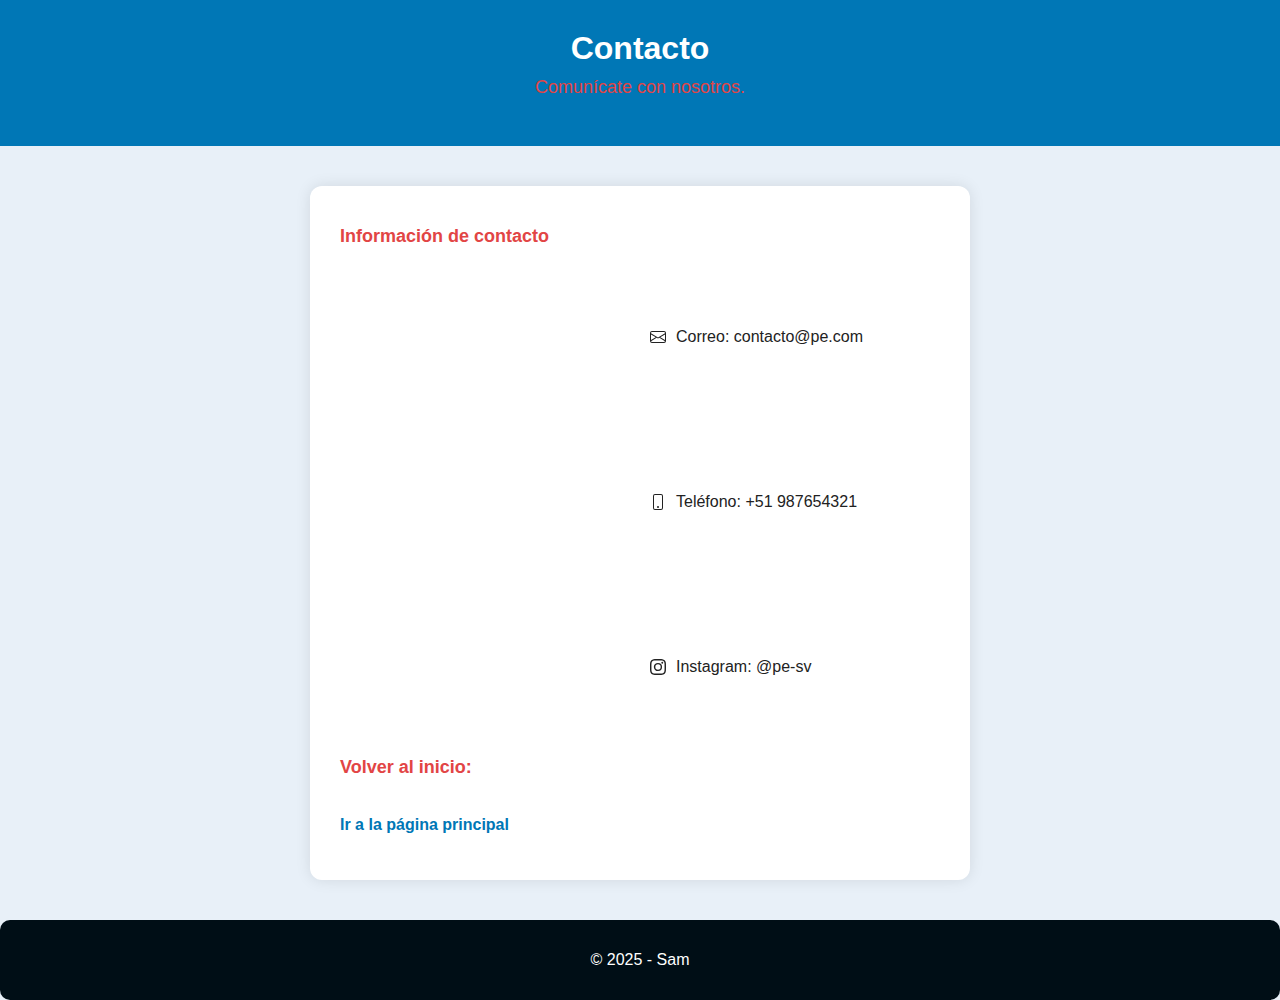
<file: contacto.html>
<!DOCTYPE html>
<html lang="es">
<head>
  <meta charset="UTF-8">
  <title>Contacto</title>
  <link rel="stylesheet" href="style.css">
</head>
<body class="pagina-contacto">

  <header class="encabezado">
    <h1 class="titulo">Contacto</h1>
    <p class="subtitulo">Comunícate con nosotros.</p>
  </header>

  <main class="contenido-principal">
    <section class="datos-contacto">
      <h2 class="subtitulo">Información de contacto</h2>

      <p><svg ...></svg>  <svg xmlns="http://www.w3.org/2000/svg" width="16" height="16" fill="currentColor" class="bi bi-envelope" viewBox="0 0 16 16">
  <path d="M0 4a2 2 0 0 1 2-2h12a2 2 0 0 1 2 2v8a2 2 0 0 1-2 2H2a2 2 0 0 1-2-2zm2-1a1 1 0 0 0-1 1v.217l7 4.2 7-4.2V4a1 1 0 0 0-1-1zm13 2.383-4.708 2.825L15 11.105zm-.034 6.876-5.64-3.471L8 9.583l-1.326-.795-5.64 3.47A1 1 0 0 0 2 13h12a1 1 0 0 0 .966-.741M1 11.105l4.708-2.897L1 5.383z"/>
</svg> Correo: contacto@pe.com</p>
      <p><svg ...></svg> <svg xmlns="http://www.w3.org/2000/svg" width="16" height="16" fill="currentColor" class="bi bi-phone" viewBox="0 0 16 16">
  <path d="M11 1a1 1 0 0 1 1 1v12a1 1 0 0 1-1 1H5a1 1 0 0 1-1-1V2a1 1 0 0 1 1-1zM5 0a2 2 0 0 0-2 2v12a2 2 0 0 0 2 2h6a2 2 0 0 0 2-2V2a2 2 0 0 0-2-2z"/>
  <path d="M8 14a1 1 0 1 0 0-2 1 1 0 0 0 0 2"/>
</svg> Teléfono: +51 987654321</p>
      <p><svg ...></svg> <svg xmlns="http://www.w3.org/2000/svg" width="16" height="16" fill="currentColor" class="bi bi-instagram" viewBox="0 0 16 16">
  <path d="M8 0C5.829 0 5.556.01 4.703.048 3.85.088 3.269.222 2.76.42a3.9 3.9 0 0 0-1.417.923A3.9 3.9 0 0 0 .42 2.76C.222 3.268.087 3.85.048 4.7.01 5.555 0 5.827 0 8.001c0 2.172.01 2.444.048 3.297.04.852.174 1.433.372 1.942.205.526.478.972.923 1.417.444.445.89.719 1.416.923.51.198 1.09.333 1.942.372C5.555 15.99 5.827 16 8 16s2.444-.01 3.298-.048c.851-.04 1.434-.174 1.943-.372a3.9 3.9 0 0 0 1.416-.923c.445-.445.718-.891.923-1.417.197-.509.332-1.09.372-1.942C15.99 10.445 16 10.173 16 8s-.01-2.445-.048-3.299c-.04-.851-.175-1.433-.372-1.941a3.9 3.9 0 0 0-.923-1.417A3.9 3.9 0 0 0 13.24.42c-.51-.198-1.092-.333-1.943-.372C10.443.01 10.172 0 7.998 0zm-.717 1.442h.718c2.136 0 2.389.007 3.232.046.78.035 1.204.166 1.486.275.373.145.64.319.92.599s.453.546.598.92c.11.281.24.705.275 1.485.039.843.047 1.096.047 3.231s-.008 2.389-.047 3.232c-.035.78-.166 1.203-.275 1.485a2.5 2.5 0 0 1-.599.919c-.28.28-.546.453-.92.598-.28.11-.704.24-1.485.276-.843.038-1.096.047-3.232.047s-2.39-.009-3.233-.047c-.78-.036-1.203-.166-1.485-.276a2.5 2.5 0 0 1-.92-.598 2.5 2.5 0 0 1-.6-.92c-.109-.281-.24-.705-.275-1.485-.038-.843-.046-1.096-.046-3.233s.008-2.388.046-3.231c.036-.78.166-1.204.276-1.486.145-.373.319-.64.599-.92s.546-.453.92-.598c.282-.11.705-.24 1.485-.276.738-.034 1.024-.044 2.515-.045zm4.988 1.328a.96.96 0 1 0 0 1.92.96.96 0 0 0 0-1.92m-4.27 1.122a4.109 4.109 0 1 0 0 8.217 4.109 4.109 0 0 0 0-8.217m0 1.441a2.667 2.667 0 1 1 0 5.334 2.667 2.667 0 0 1 0-5.334"/>
</svg> Instagram: @pe-sv</p>
    </section>

    <section class="enlace-inicio">
      <h3 class="subtitulo">Volver al inicio:</h3>
      <p><a href="index.html" class="enlace">Ir a la página principal</a></p>
    </section>
  </main>

  <footer class="pie">
    <p>© 2025 - Sam</p>
  </footer>

</body>
</html>
</file>
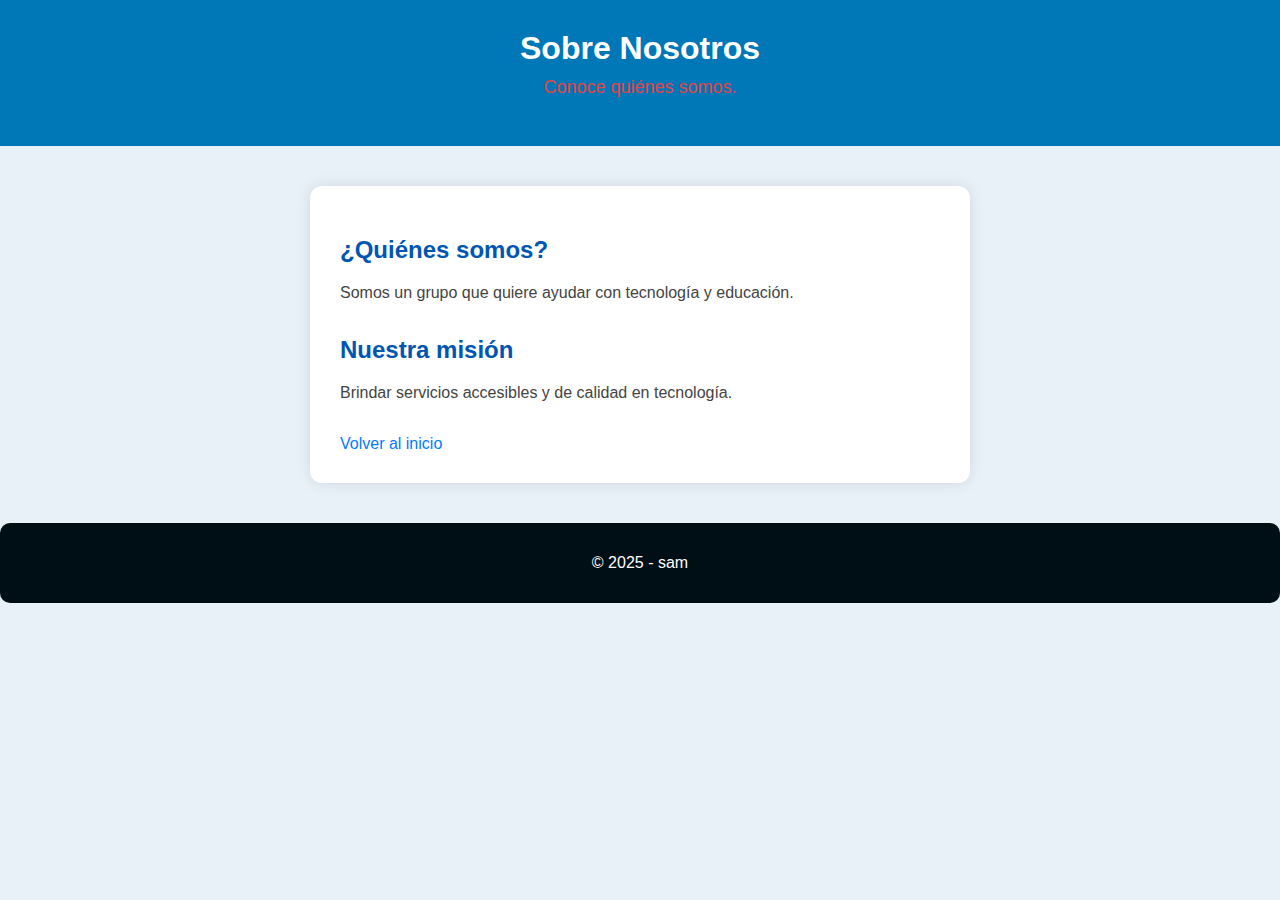
<file: nosotros.html>
<!DOCTYPE html>
<html lang="es">
<head>
  <meta charset="UTF-8">
  <title>Nosotros</title>
  <link rel="stylesheet" href="style.css">
</head>
<body class="pagina-nosotros">

  <header class="encabezado">
    <h1 class="titulo">Sobre Nosotros</h1>
    <p class="subtitulo">Conoce quiénes somos.</p>
  </header>

  <main class="contenido-principal">
    <section class="historia">
      <h2>¿Quiénes somos?</h2>
      <p>Somos un grupo que quiere ayudar con tecnología y educación.</p>
    </section>

    <section class="mision">
      <h2>Nuestra misión</h2>
      <p>Brindar servicios accesibles y de calidad en tecnología.</p>
    </section>

    <a href="index.html" class="enlace">Volver al inicio</a>
  </main>

  <footer class="pie">
    <p>© 2025 - sam</p>
  </footer>

</body>
</html>
</file>
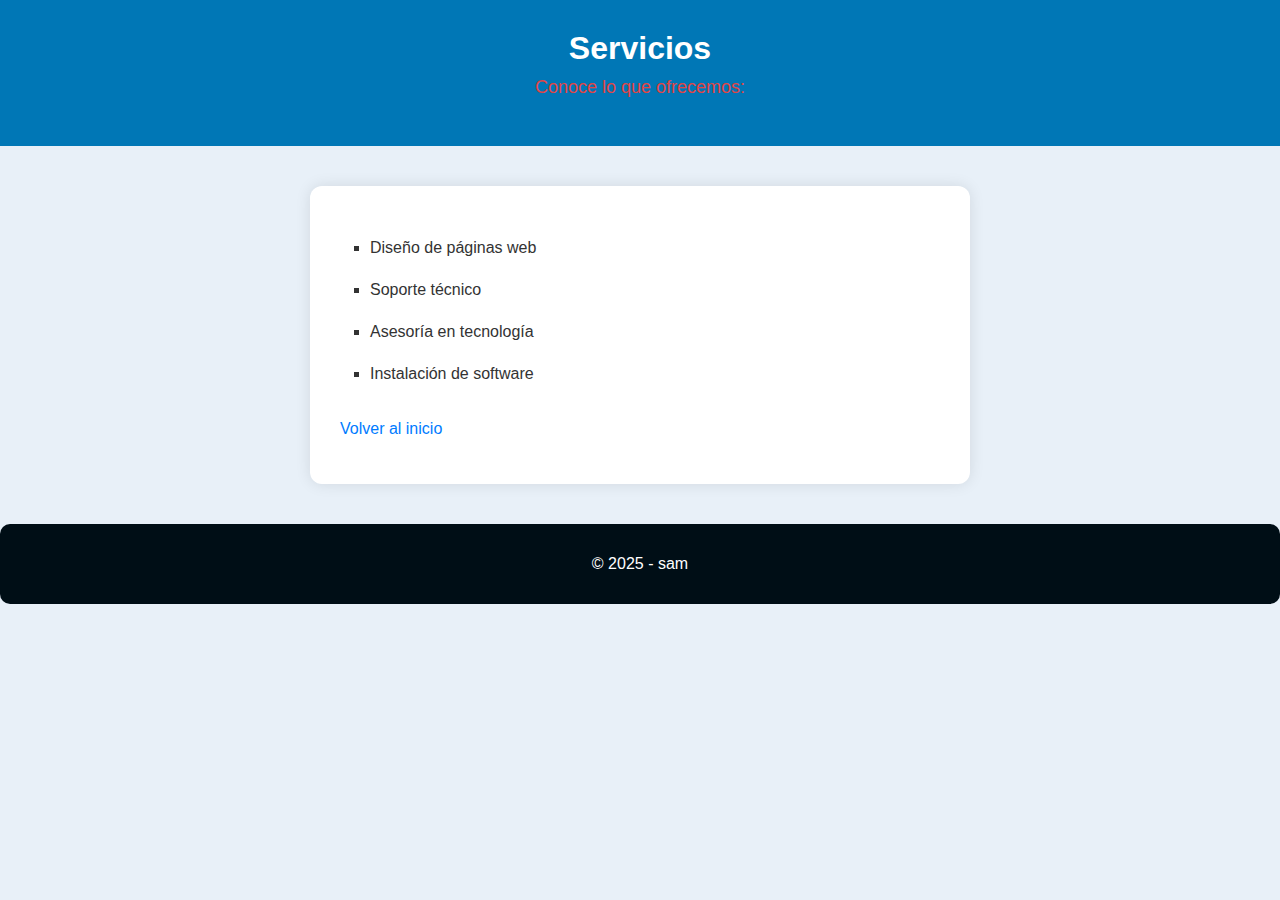
<file: servicios.html>
<!DOCTYPE html>
<html lang="es">
<head>
  <meta charset="UTF-8">
  <title>Servicios</title>
  <link rel="stylesheet" href="style.css">
</head>
<body class="pagina-servicios">

  <header class="encabezado">
    <h1 class="titulo">Servicios</h1>
    <p class="subtitulo">Conoce lo que ofrecemos:</p>
  </header>

  <main class="contenido-principal">
    <ul class="lista-servicios">
      <li>Diseño de páginas web</li>
      <li>Soporte técnico</li>
      <li>Asesoría en tecnología</li>
      <li>Instalación de software</li>
    </ul>

    <p><a href="index.html" class="enlace">Volver al inicio</a></p>
  </main>

  <footer class="pie">
    <p>© 2025 - sam</p>
  </footer>

</body>
</html>
</file>
<file: style.css>
/* Estilos generales */
body {
  font-family: Arial, sans-serif;
  background-color: #e8f0f8;
  color: #222;
  margin: 0;
  padding: 0;
}

/* Encabezado de la página */
.encabezado {
  background-color: #0077b6;
  color: white;
  padding: 30px 20px;
  text-align: center;
}

/* Títulos principales */
.titulo {
  margin: 0;
  font-size: 32px;
  color: white;
}

/* Subtítulos */
.subtitulo {
  font-size: 18px;
  margin-top: 10px;
  color: #e24545;
}

/* Enlaces */
a {
  color: #007BFF;
  text-decoration: none;
}

a:hover {
  text-decoration: underline;
}

/* Sección principal */
.contenido-principal {
  max-width: 600px;
  background-color: #ffffff;
  margin: 40px auto;
  padding: 30px;
  border-radius: 12px;
  box-shadow: 0 0 15px rgba(0, 0, 0, 0.1);
}

/* Datos de contacto */
.datos-contacto p {
  font-size: 16px;
  margin: 15px 0;
  display: flex;
  align-items: center;
  gap: 10px;
}

/* Enlace para volver al inicio */
.enlace-inicio a {
  display: inline-block;
  margin-top: 20px;
  color: #0077b6;
  font-weight: bold;
  text-decoration: none;
}

.enlace-inicio a:hover {
  text-decoration: underline;
}

/* Pie de página */
.pie {
  background-color: #000e16;
  color: white;
  text-align: center;
  padding: 15px;
  margin-top: 40px;
  border-radius: 10px;
}

/* Sección de nosotros  */
.historia,
.mision {
  margin-bottom: 30px;
}

.historia h2,
.mision h2 {
  color: #0056b3;
  margin-bottom: 10px;
}

.historia p,
.mision p {
  font-size: 16px;
  line-height: 1.6;
  color: #444;
}

/* Lista de servicios */
.lista-servicios {
  list-style-type: square;
  padding-left: 30px;
  text-align: left;
  font-size: 16px;
  line-height: 2;
  margin-bottom: 30px;
  color: #333;
}

.lista-servicios li {
  margin-bottom: 10px;
}
</file>
